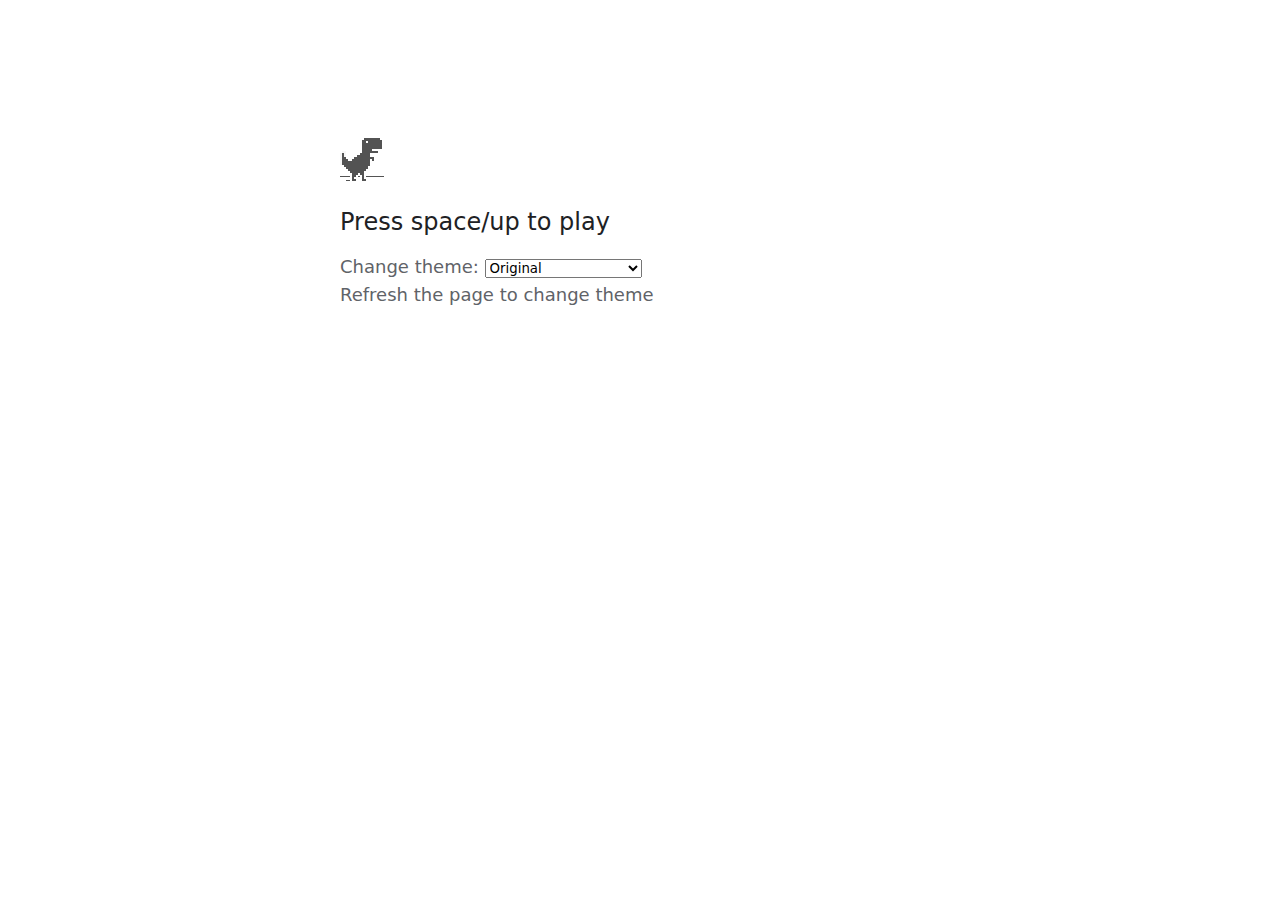
<file: chrome-dino/index.html>
<!DOCTYPE html>
<html dir="ltr" lang="en" class="offline">
    <head>
        <meta charset="utf-8">
        <meta name="color-scheme" content="light dark">
        <meta name="theme-color" content="#fff">
        <meta name="viewport" content="width=device-width, initial-scale=1.0,
            maximum-scale=1.0, user-scalable=no">
        <link rel="apple-touch-icon" sizes="128x128" href="icons/icon-128.png">
        <link rel="apple-touch-icon" sizes="256x256" href="icons/icon-256.png">
        <title>Chrome Dino</title>
        <link rel="stylesheet" href="styles/interstitial_core.css">
        <link rel="stylesheet" href="styles/interstitial_common.css">
        <link rel="stylesheet" href="styles/neterror.css">
        <script src="scripts/neterror.slim.js"></script>
        <script src="scripts/offline.js"></script>
        <script src="scripts/offline-sprite-definitions.js"></script>
        <link rel="manifest" href="appmanifest.json">
        <!-- Global site tag (gtag.js) - Google Analytics -->
        <script async src="https://www.googletagmanager.com/gtag/js?id=G-SX3SJWCLEY"></script>
        <script>
            window.dataLayer = window.dataLayer || [];
            function gtag(){dataLayer.push(arguments);}
            gtag('js', new Date());

            gtag('config', 'G-SX3SJWCLEY');
        </script>
    </head>
    <body id="t" class="neterror" style="font-size: 75%">
        <div id="main-frame-error" class="interstitial-wrapper">
            <div id="main-content">
                <div class="icon icon-offline" style="visibility: hidden;"></div>
                <div id="main-message">
                    <h1>
                        <span id="heading.msg">Press space/up to play</span>
                    </h1>
                    <h2>
                        Change theme:
                        <select id="themeDino" onChange="changeTheme();">
                            <option value="default">Original</option>
                            <option value="hurdling">Olympic hurdling</option>
                            <option value="gymnastics">Olympic gymnastics</option>
                            <option value="surfing">Olympic surfing</option>
                            <option value="swimming">Olympic swimming</option>
                            <option value="equestrian">Olympic equestrian</option>
                        </select> <br />
                        Refresh the page to change theme
                    </h2>
                </div>
            </div>
            <div role="application" tabindex="0" class="runner-container">
                <canvas class="runner-canvas" width="552" height="150" style="width: 552px; height: 150px;"></canvas>
                <span class="offline-runner-live-region" aria-live="assertive">Dino game. A pixelated dinosaur dodges cacti and pterodactyls as it runs across a desolate landscape. When you hear an audio cue, press space to jump over obstacles.</span>
            </div>
            
        </div>
        <div id="sub-frame-error">
            <!-- Show details when hovering over the icon, in case the details are
                hidden because they're too large. -->
            <div class="icon"></div>
            <div id="sub-frame-error-details" jsselect="summary" jsvalues=".innerHTML:msg" style="display: none;"></div>
        </div>
        <div id="offline-resources">
            <img id="offline-resources-1x" src="images/default_100_percent/offline/100-offline-sprite.png">
            <img id="offline-resources-2x" src="images/default_200_percent/offline/200-offline-sprite.png">
            <template id="audio-resources">
                <audio id="offline-sound-press" src="[data-uri]"></audio>
                <audio id="offline-sound-hit" src="[data-uri]"></audio>
                <audio id="offline-sound-reached" src="[data-uri]"></audio>
            </template>
        </div>
        <script src="scripts/load_time_data.js"></script>
        <script src="scripts/strings.js"></script>
        <script>
            function is_touch_enabled() {
                return ( 'ontouchstart' in window ) || 
                       ( navigator.maxTouchPoints > 0 ) ||
                       ( navigator.msMaxTouchPoints > 0 );
            }
            if ( is_touch_enabled() ) {
                var box = document.getElementById("heading.msg");
                box.innerHTML = "Touch the dino to play";
            }
            
            function changeTheme() {
                switch (document.getElementById("themeDino").value) {
                    case "default":
                        location.href = "index.html";
                        break;
                    case "hurdling":
                        location.href = "1_hurdling.html";
                        break;
                    case "gymnastics":
                        location.href = "2_gymnastics.html";
                        break;
                    case "surfing":
                        location.href = "3_surfing.html";
                        break;
                    case "swimming":
                        location.href = "4_swimming.html";
                        break;
                    case "equestrian":
                        location.href = "5_equestrian.html";
                        break;
                }
            }
        </script>
        <script src="register-sw.js"></script>
    </body>
</html>
</file>
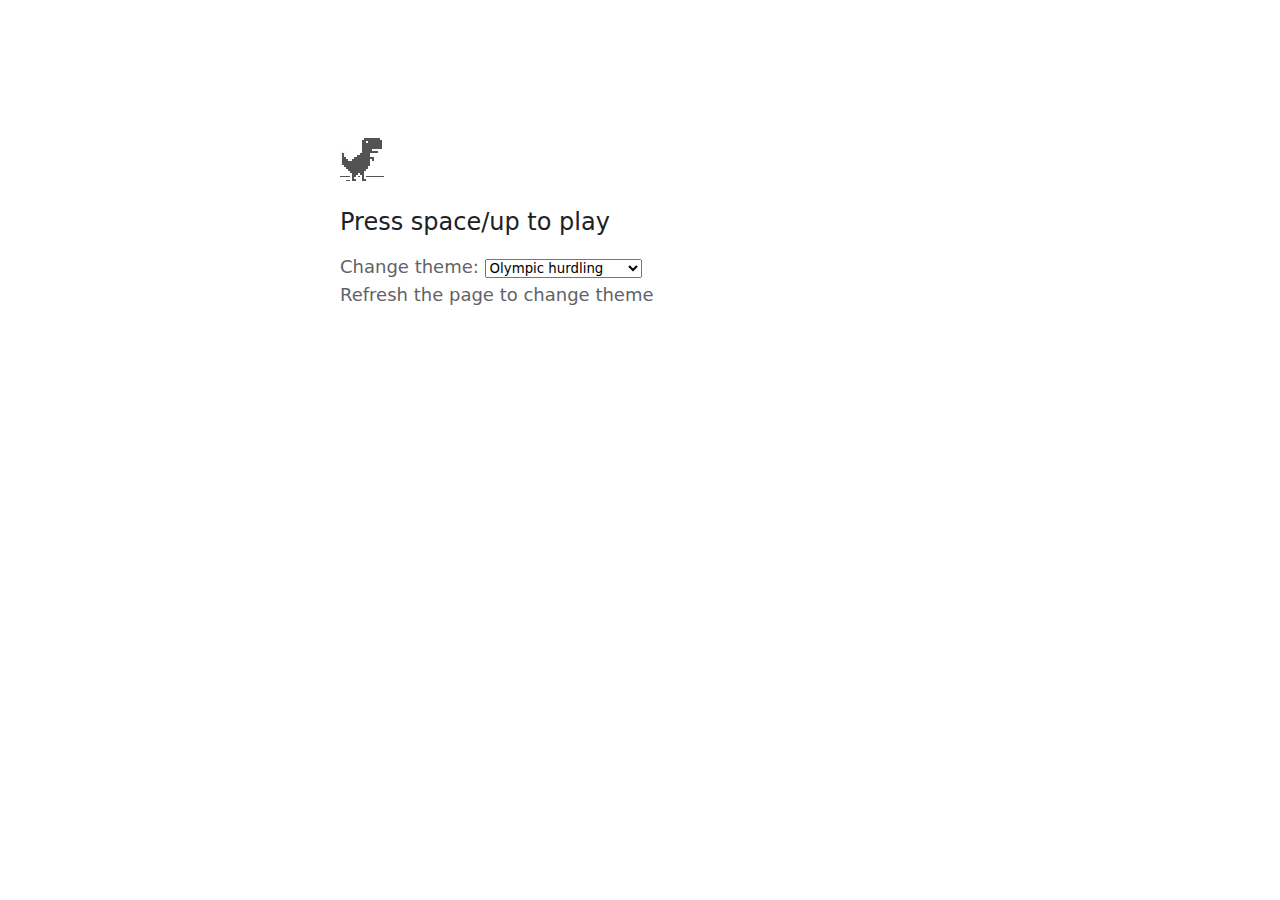
<file: chrome-dino/1_hurdling.html>
<!DOCTYPE html>
<html dir="ltr" lang="en" class="offline">
    <head>
        <meta charset="utf-8">
        <meta name="color-scheme" content="light dark">
        <meta name="theme-color" content="#fff">
        <meta name="viewport" content="width=device-width, initial-scale=1.0,
            maximum-scale=1.0, user-scalable=no">
        <title>Chrome Dino: Olympic Hurdling</title>
        <link rel="stylesheet" href="styles/interstitial_core.css">
        <link rel="stylesheet" href="styles/interstitial_common.css">
        <link rel="stylesheet" href="styles/neterror.css">
        <script src="scripts/neterror.slim.js"></script>
        <script src="scripts/offline.js"></script>
        <script src="scripts/offline-sprite-definitions.js"></script>
    </head>
    <body id="t" class="neterror" style="font-size: 75%">
        <div id="main-frame-error" class="interstitial-wrapper">
            <div id="main-content">
                <div class="icon icon-offline" style="visibility: hidden;"></div>
                <div id="main-message">
                    <h1>
                        <span id="heading.msg">Press space/up to play</span>
                    </h1>
                    <h2>
                        Change theme:
                        <select id="themeDino" onChange="changeTheme();">
                            <option value="hurdling">Olympic hurdling</option>
                            <option value="gymnastics">Olympic gymnastics</option>
                            <option value="surfing">Olympic surfing</option>
                            <option value="swimming">Olympic swimming</option>
                            <option value="equestrian">Olympic equestrian</option>
                            <option value="default">Original</option>
                        </select> <br />
                        Refresh the page to change theme
                    </h2>
                </div>
            </div>
            <div role="application" tabindex="0" class="runner-container">
                <canvas class="runner-canvas" width="552" height="150" style="width: 552px; height: 150px;"></canvas>
                <span class="offline-runner-live-region" aria-live="assertive">Dino game. A pixelated dinosaur dodges cacti and pterodactyls as it runs across a desolate landscape. When you hear an audio cue, press space to jump over obstacles.</span>
            </div>
            
        </div>
        <div id="sub-frame-error">
            <!-- Show details when hovering over the icon, in case the details are
                hidden because they're too large. -->
            <div class="icon"></div>
            <div id="sub-frame-error-details" jsselect="summary" jsvalues=".innerHTML:msg" style="display: none;"></div>
        </div>
        <div id="offline-resources">
            <img id="offline-resources-1x" src="images/default_100_percent/offline/100-offline-sprite.png">
            <img id="offline-resources-2x" src="images/default_200_percent/offline/200-offline-sprite.png">
            <template id="audio-resources">
                <audio id="offline-sound-press" src="[data-uri]"></audio>
                <audio id="offline-sound-hit" src="[data-uri]"></audio>
                <audio id="offline-sound-reached" src="[data-uri]"></audio>
            </template>
        </div>
        <script src="scripts/load_time_data.js"></script>
        <script>const pageData = {"altGameCommonImage1x":"images/default_100_percent/offline/100-olympic-firemedal-sprite.png","altGameCommonImage2x":"images/default_200_percent/offline/200-olympic-firemedal-sprite.png","altGameSpecificImage1x":"images/default_100_percent/offline/100-olympics-hurdling-sprite.png","altGameSpecificImage2x":"images/default_200_percent/offline/200-olympics-hurdling-sprite.png","altGameType":"1","dinoGameA11yAriaLabel":"","dinoGameA11yGameOver":"Game over, your score is $1.","dinoGameA11yHighScore":"Your highest score is $1.","dinoGameA11yJump":"Jump!","dinoGameA11ySpeedToggle":"Start slower","dinoGameA11yStartGame":"Game started.","enableAltGameMode":true,"errorCode":"","fontfamily":"'Segoe UI', Tahoma, sans-serif","fontsize":"75%","heading":{"hostName":"dino","msg":"Press space to play"},"iconClass":"icon-offline","language":"en","textdirection":"ltr","title":"chrome://dino/"};loadTimeData.data = pageData;</script>
        <script>
            function is_touch_enabled() {
                return ( 'ontouchstart' in window ) || 
                       ( navigator.maxTouchPoints > 0 ) ||
                       ( navigator.msMaxTouchPoints > 0 );
            }
            if ( is_touch_enabled() ) {
                var box = document.getElementById("heading.msg");
                box.innerHTML = "Touch the dino to play";
            }
            
            function changeTheme() {
                switch (document.getElementById("themeDino").value) {
                    case "default":
                        location.href = "index.html";
                        break;
                    case "hurdling":
                        location.href = "1_hurdling.html";
                        break;
                    case "gymnastics":
                        location.href = "2_gymnastics.html";
                        break;
                    case "surfing":
                        location.href = "3_surfing.html";
                        break;
                    case "swimming":
                        location.href = "4_swimming.html";
                        break;
                    case "equestrian":
                        location.href = "5_equestrian.html";
                        break;
                }
            }
        </script>
    </body>
</html>
</file>
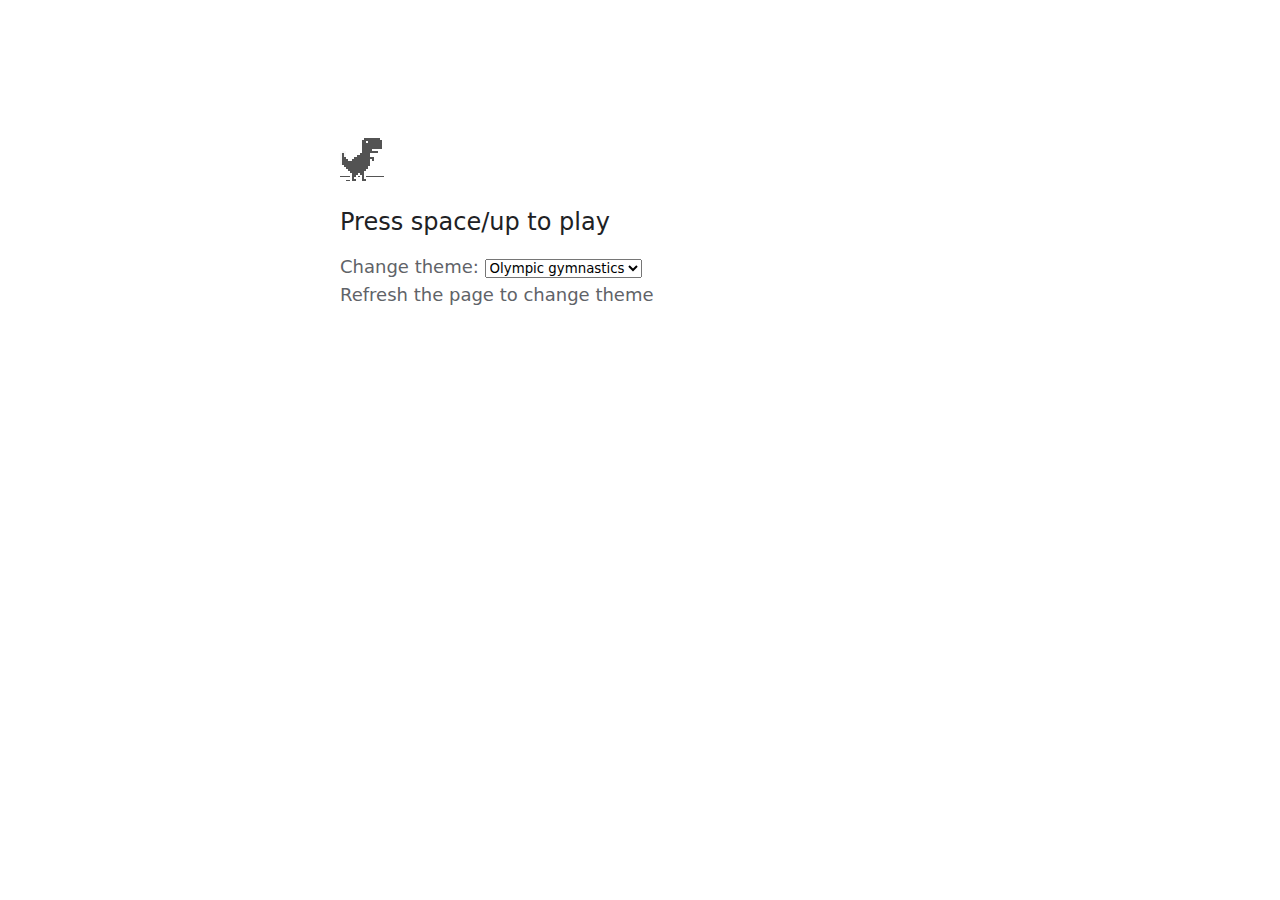
<file: chrome-dino/2_gymnastics.html>
<!DOCTYPE html>
<html dir="ltr" lang="en" class="offline">
    <head>
        <meta charset="utf-8">
        <meta name="color-scheme" content="light dark">
        <meta name="theme-color" content="#fff">
        <meta name="viewport" content="width=device-width, initial-scale=1.0,
            maximum-scale=1.0, user-scalable=no">
        <title>Chrome Dino: Olympic Gymnastics</title>
        <link rel="stylesheet" href="styles/interstitial_core.css">
        <link rel="stylesheet" href="styles/interstitial_common.css">
        <link rel="stylesheet" href="styles/neterror.css">
        <script src="scripts/neterror.slim.js"></script>
        <script src="scripts/offline.js"></script>
        <script src="scripts/offline-sprite-definitions.js"></script>
    </head>
    <body id="t" class="neterror" style="font-size: 75%">
        <div id="main-frame-error" class="interstitial-wrapper">
            <div id="main-content">
                <div class="icon icon-offline" style="visibility: hidden;"></div>
                <div id="main-message">
                    <h1>
                        <span id="heading.msg">Press space/up to play</span>
                    </h1>
                    <h2>
                        Change theme:
                        <select id="themeDino" onChange="changeTheme();">
                            <option value="gymnastics">Olympic gymnastics</option>
                            <option value="surfing">Olympic surfing</option>
                            <option value="swimming">Olympic swimming</option>
                            <option value="equestrian">Olympic equestrian</option>
                            <option value="default">Original</option>
                            <option value="hurdling">Olympic hurdling</option>
                        </select> <br />
                        Refresh the page to change theme
                    </h2>
                </div>
            </div>
            <div role="application" tabindex="0" class="runner-container">
                <canvas class="runner-canvas" width="552" height="150" style="width: 552px; height: 150px;"></canvas>
                <span class="offline-runner-live-region" aria-live="assertive">Dino game. A pixelated dinosaur dodges cacti and pterodactyls as it runs across a desolate landscape. When you hear an audio cue, press space to jump over obstacles.</span>
            </div>
            
        </div>
        <div id="sub-frame-error">
            <!-- Show details when hovering over the icon, in case the details are
                hidden because they're too large. -->
            <div class="icon"></div>
            <div id="sub-frame-error-details" jsselect="summary" jsvalues=".innerHTML:msg" style="display: none;"></div>
        </div>
        <div id="offline-resources">
            <img id="offline-resources-1x" src="images/default_100_percent/offline/100-offline-sprite.png">
            <img id="offline-resources-2x" src="images/default_200_percent/offline/200-offline-sprite.png">
            <template id="audio-resources">
                <audio id="offline-sound-press" src="[data-uri]"></audio>
                <audio id="offline-sound-hit" src="[data-uri]"></audio>
                <audio id="offline-sound-reached" src="[data-uri]"></audio>
            </template>
        </div>
        <script src="scripts/load_time_data.js"></script>
        <script>const pageData = {"altGameCommonImage1x":"images/default_100_percent/offline/100-olympic-firemedal-sprite.png","altGameCommonImage2x":"images/default_200_percent/offline/200-olympic-firemedal-sprite.png","altGameSpecificImage1x":"images/default_100_percent/offline/100-olympics-gymnastics-sprite.png","altGameSpecificImage2x":"images/default_200_percent/offline/200-olympics-gymnastics-sprite.png","altGameType":"2","dinoGameA11yAriaLabel":"","dinoGameA11yGameOver":"Game over, your score is $1.","dinoGameA11yHighScore":"Your highest score is $1.","dinoGameA11yJump":"Jump!","dinoGameA11ySpeedToggle":"Start slower","dinoGameA11yStartGame":"Game started.","enableAltGameMode":true,"errorCode":"","fontfamily":"'Segoe UI', Tahoma, sans-serif","fontsize":"75%","heading":{"hostName":"dino","msg":"Press space to play"},"iconClass":"icon-offline","language":"en","textdirection":"ltr","title":"chrome://dino/"};loadTimeData.data = pageData;</script>
        <script>
            function is_touch_enabled() {
                return ( 'ontouchstart' in window ) || 
                       ( navigator.maxTouchPoints > 0 ) ||
                       ( navigator.msMaxTouchPoints > 0 );
            }
            if ( is_touch_enabled() ) {
                var box = document.getElementById("heading.msg");
                box.innerHTML = "Touch the dino to play";
            }
            
            function changeTheme() {
                switch (document.getElementById("themeDino").value) {
                    case "default":
                        location.href = "index.html";
                        break;
                    case "hurdling":
                        location.href = "1_hurdling.html";
                        break;
                    case "gymnastics":
                        location.href = "2_gymnastics.html";
                        break;
                    case "surfing":
                        location.href = "3_surfing.html";
                        break;
                    case "swimming":
                        location.href = "4_swimming.html";
                        break;
                    case "equestrian":
                        location.href = "5_equestrian.html";
                        break;
                }
            }
        </script>
    </body>
</html>
</file>
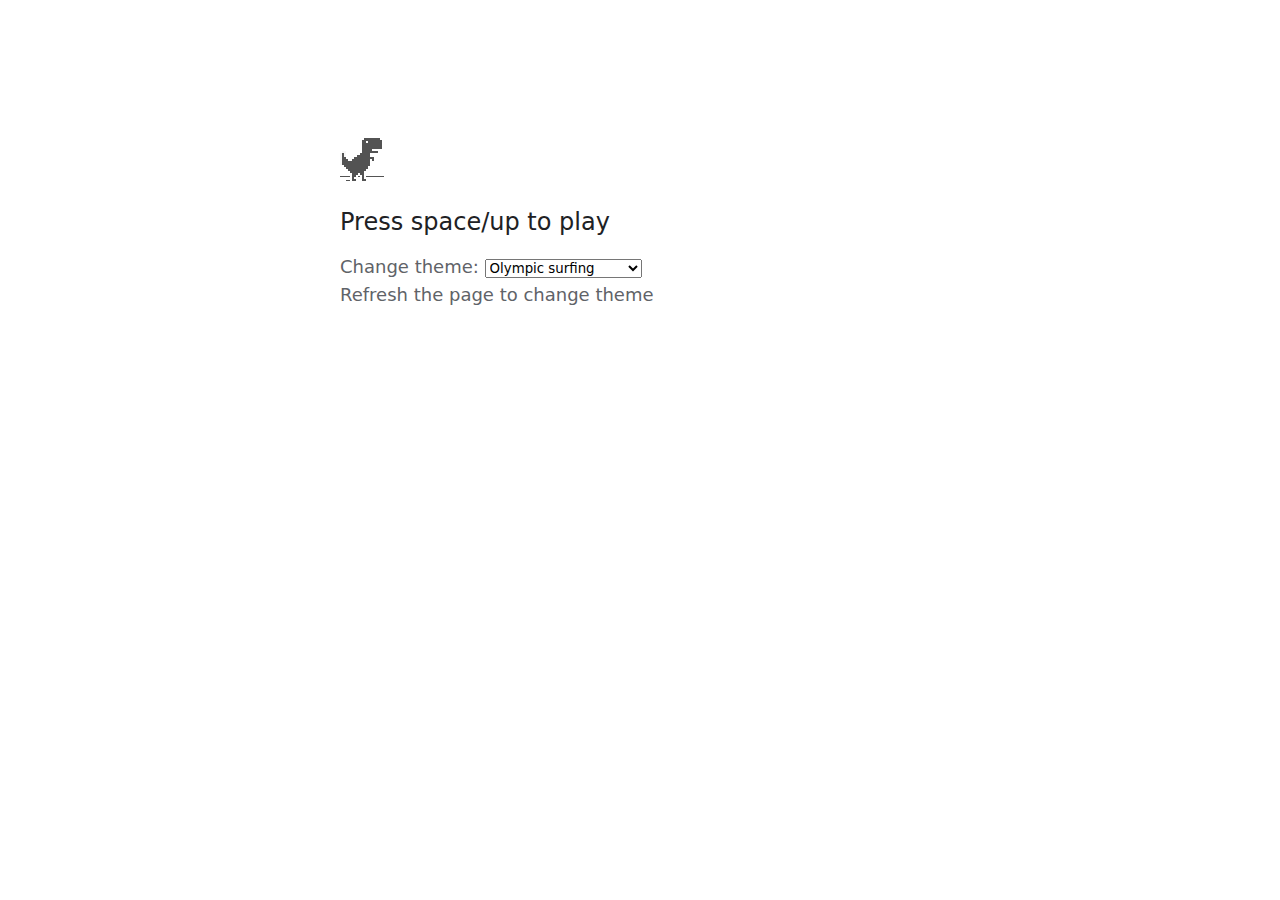
<file: chrome-dino/3_surfing.html>
<!DOCTYPE html>
<html dir="ltr" lang="en" class="offline">
    <head>
        <meta charset="utf-8">
        <meta name="color-scheme" content="light dark">
        <meta name="theme-color" content="#fff">
        <meta name="viewport" content="width=device-width, initial-scale=1.0,
            maximum-scale=1.0, user-scalable=no">
        <title>Chrome Dino: Olympic Surfing</title>
        <link rel="stylesheet" href="styles/interstitial_core.css">
        <link rel="stylesheet" href="styles/interstitial_common.css">
        <link rel="stylesheet" href="styles/neterror.css">
        <script src="scripts/neterror.slim.js"></script>
        <script src="scripts/offline.js"></script>
        <script src="scripts/offline-sprite-definitions.js"></script>
    </head>
    <body id="t" class="neterror" style="font-size: 75%">
        <div id="main-frame-error" class="interstitial-wrapper">
            <div id="main-content">
                <div class="icon icon-offline" style="visibility: hidden;"></div>
                <div id="main-message">
                    <h1>
                        <span id="heading.msg">Press space/up to play</span>
                    </h1>
                    <h2>
                        Change theme:
                        <select id="themeDino" onChange="changeTheme();">
                            <option value="surfing">Olympic surfing</option>
                            <option value="swimming">Olympic swimming</option>
                            <option value="equestrian">Olympic equestrian</option>
                            <option value="default">Original</option>
                            <option value="hurdling">Olympic hurdling</option>
                            <option value="gymnastics">Olympic gymnastics</option>
                        </select> <br />
                        Refresh the page to change theme
                    </h2>
                </div>
            </div>
            <div role="application" tabindex="0" class="runner-container">
                <canvas class="runner-canvas" width="552" height="150" style="width: 552px; height: 150px;"></canvas>
                <span class="offline-runner-live-region" aria-live="assertive">Dino game. A pixelated dinosaur dodges cacti and pterodactyls as it runs across a desolate landscape. When you hear an audio cue, press space to jump over obstacles.</span>
            </div>
            
        </div>
        <div id="sub-frame-error">
            <!-- Show details when hovering over the icon, in case the details are
                hidden because they're too large. -->
            <div class="icon"></div>
            <div id="sub-frame-error-details" jsselect="summary" jsvalues=".innerHTML:msg" style="display: none;"></div>
        </div>
        <div id="offline-resources">
            <img id="offline-resources-1x" src="images/default_100_percent/offline/100-offline-sprite.png">
            <img id="offline-resources-2x" src="images/default_200_percent/offline/200-offline-sprite.png">
            <template id="audio-resources">
                <audio id="offline-sound-press" src="[data-uri]"></audio>
                <audio id="offline-sound-hit" src="[data-uri]"></audio>
                <audio id="offline-sound-reached" src="[data-uri]"></audio>
            </template>
        </div>
        <script src="scripts/load_time_data.js"></script>
        <script>const pageData = {"altGameCommonImage1x":"images/default_100_percent/offline/100-olympic-firemedal-sprite.png","altGameCommonImage2x":"images/default_200_percent/offline/200-olympic-firemedal-sprite.png","altGameSpecificImage1x":"images/default_100_percent/offline/100-olympics-surfing-sprite.png","altGameSpecificImage2x":"images/default_200_percent/offline/200-olympics-surfing-sprite.png","altGameType":"3","dinoGameA11yAriaLabel":"","dinoGameA11yGameOver":"Game over, your score is $1.","dinoGameA11yHighScore":"Your highest score is $1.","dinoGameA11yJump":"Jump!","dinoGameA11ySpeedToggle":"Start slower","dinoGameA11yStartGame":"Game started.","enableAltGameMode":true,"errorCode":"","fontfamily":"'Segoe UI', Tahoma, sans-serif","fontsize":"75%","heading":{"hostName":"dino","msg":"Press space to play"},"iconClass":"icon-offline","language":"en","textdirection":"ltr","title":"chrome://dino/"};loadTimeData.data = pageData;</script>
        <script>
            function is_touch_enabled() {
                return ( 'ontouchstart' in window ) || 
                       ( navigator.maxTouchPoints > 0 ) ||
                       ( navigator.msMaxTouchPoints > 0 );
            }
            if ( is_touch_enabled() ) {
                var box = document.getElementById("heading.msg");
                box.innerHTML = "Touch the dino to play";
            }
            
            function changeTheme() {
                switch (document.getElementById("themeDino").value) {
                    case "default":
                        location.href = "index.html";
                        break;
                    case "hurdling":
                        location.href = "1_hurdling.html";
                        break;
                    case "gymnastics":
                        location.href = "2_gymnastics.html";
                        break;
                    case "surfing":
                        location.href = "3_surfing.html";
                        break;
                    case "swimming":
                        location.href = "4_swimming.html";
                        break;
                    case "equestrian":
                        location.href = "5_equestrian.html";
                        break;
                }
            }
        </script>
    </body>
</html>
</file>
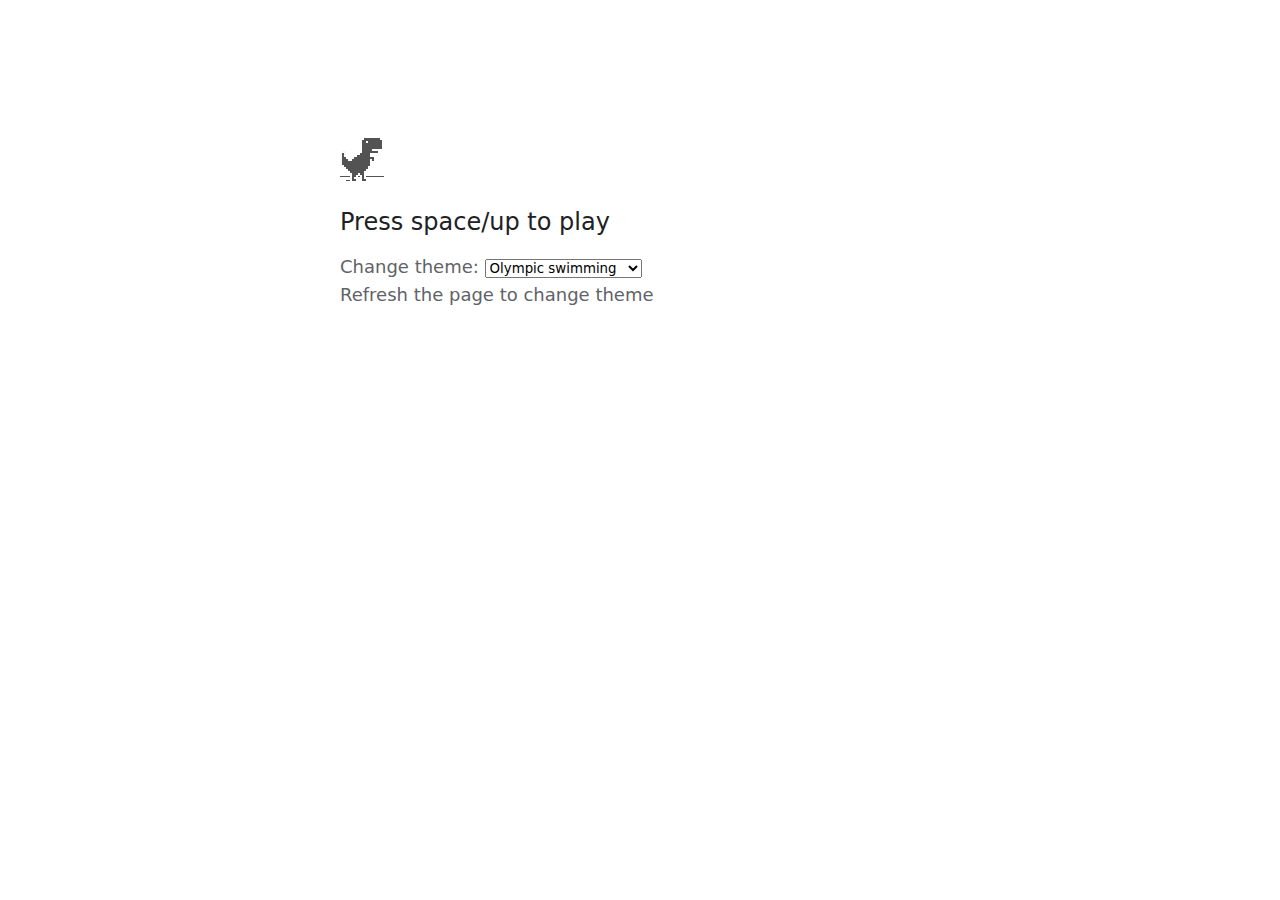
<file: chrome-dino/4_swimming.html>
<!DOCTYPE html>
<html dir="ltr" lang="en" class="offline">
    <head>
        <meta charset="utf-8">
        <meta name="color-scheme" content="light dark">
        <meta name="theme-color" content="#fff">
        <meta name="viewport" content="width=device-width, initial-scale=1.0,
            maximum-scale=1.0, user-scalable=no">
        <title>Chrome Dino: Olympic Swimming</title>
        <link rel="stylesheet" href="styles/interstitial_core.css">
        <link rel="stylesheet" href="styles/interstitial_common.css">
        <link rel="stylesheet" href="styles/neterror.css">
        <script src="scripts/neterror.slim.js"></script>
        <script src="scripts/offline.js"></script>
        <script src="scripts/offline-sprite-definitions.js"></script>
    </head>
    <body id="t" class="neterror" style="font-size: 75%">
        <div id="main-frame-error" class="interstitial-wrapper">
            <div id="main-content">
                <div class="icon icon-offline" style="visibility: hidden;"></div>
                <div id="main-message">
                    <h1>
                        <span id="heading.msg">Press space/up to play</span>
                    </h1>
                    <h2>
                        Change theme:
                        <select id="themeDino" onChange="changeTheme();">
                            <option value="swimming">Olympic swimming</option>
                            <option value="equestrian">Olympic equestrian</option>
                            <option value="default">Original</option>
                            <option value="hurdling">Olympic hurdling</option>
                            <option value="gymnastics">Olympic gymnastics</option>
                            <option value="surfing">Olympic surfing</option>
                        </select> <br />
                        Refresh the page to change theme
                    </h2>
                </div>
            </div>
            <div role="application" tabindex="0" class="runner-container">
                <canvas class="runner-canvas" width="552" height="150" style="width: 552px; height: 150px;"></canvas>
                <span class="offline-runner-live-region" aria-live="assertive">Dino game. A pixelated dinosaur dodges cacti and pterodactyls as it runs across a desolate landscape. When you hear an audio cue, press space to jump over obstacles.</span>
            </div>
            
        </div>
        <div id="sub-frame-error">
            <!-- Show details when hovering over the icon, in case the details are
                hidden because they're too large. -->
            <div class="icon"></div>
            <div id="sub-frame-error-details" jsselect="summary" jsvalues=".innerHTML:msg" style="display: none;"></div>
        </div>
        <div id="offline-resources">
            <img id="offline-resources-1x" src="images/default_100_percent/offline/100-offline-sprite.png">
            <img id="offline-resources-2x" src="images/default_200_percent/offline/200-offline-sprite.png">
            <template id="audio-resources">
                <audio id="offline-sound-press" src="[data-uri]"></audio>
                <audio id="offline-sound-hit" src="[data-uri]"></audio>
                <audio id="offline-sound-reached" src="[data-uri]"></audio>
            </template>
        </div>
        <script src="scripts/load_time_data.js"></script>
        <script>const pageData = {"altGameCommonImage1x":"images/default_100_percent/offline/100-olympic-firemedal-sprite.png","altGameCommonImage2x":"images/default_200_percent/offline/200-olympic-firemedal-sprite.png","altGameSpecificImage1x":"images/default_100_percent/offline/100-olympics-swimming-sprite.png","altGameSpecificImage2x":"images/default_200_percent/offline/200-olympics-swimming-sprite.png","altGameType":"4","dinoGameA11yAriaLabel":"","dinoGameA11yGameOver":"Game over, your score is $1.","dinoGameA11yHighScore":"Your highest score is $1.","dinoGameA11yJump":"Jump!","dinoGameA11ySpeedToggle":"Start slower","dinoGameA11yStartGame":"Game started.","enableAltGameMode":true,"errorCode":"","fontfamily":"'Segoe UI', Tahoma, sans-serif","fontsize":"75%","heading":{"hostName":"dino","msg":"Press space to play"},"iconClass":"icon-offline","language":"en","textdirection":"ltr","title":"chrome://dino/"};loadTimeData.data = pageData;</script>
        <script>
            function is_touch_enabled() {
                return ( 'ontouchstart' in window ) || 
                       ( navigator.maxTouchPoints > 0 ) ||
                       ( navigator.msMaxTouchPoints > 0 );
            }
            if ( is_touch_enabled() ) {
                var box = document.getElementById("heading.msg");
                box.innerHTML = "Touch the dino to play";
            }
            
            function changeTheme() {
                switch (document.getElementById("themeDino").value) {
                    case "default":
                        location.href = "index.html";
                        break;
                    case "hurdling":
                        location.href = "1_hurdling.html";
                        break;
                    case "gymnastics":
                        location.href = "2_gymnastics.html";
                        break;
                    case "surfing":
                        location.href = "3_surfing.html";
                        break;
                    case "swimming":
                        location.href = "4_swimming.html";
                        break;
                    case "equestrian":
                        location.href = "5_equestrian.html";
                        break;
                }
            }
        </script>
    </body>
</html>
</file>
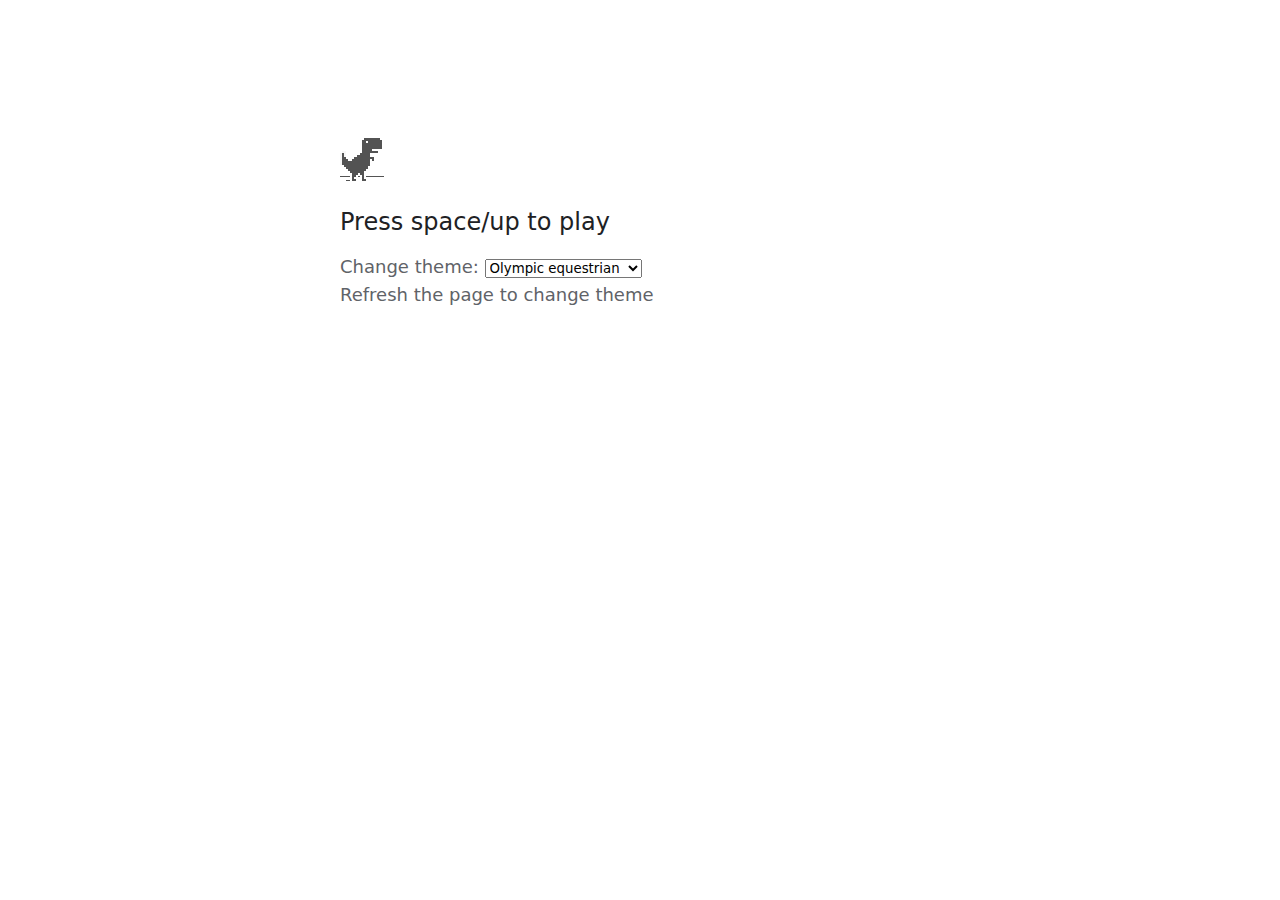
<file: chrome-dino/5_equestrian.html>
<!DOCTYPE html>
<html dir="ltr" lang="en" class="offline">
    <head>
        <meta charset="utf-8">
        <meta name="color-scheme" content="light dark">
        <meta name="theme-color" content="#fff">
        <meta name="viewport" content="width=device-width, initial-scale=1.0,
            maximum-scale=1.0, user-scalable=no">
        <title>Chrome Dino: Olympic Equestrian</title>
        <link rel="stylesheet" href="styles/interstitial_core.css">
        <link rel="stylesheet" href="styles/interstitial_common.css">
        <link rel="stylesheet" href="styles/neterror.css">
        <script src="scripts/neterror.slim.js"></script>
        <script src="scripts/offline.js"></script>
        <script src="scripts/offline-sprite-definitions.js"></script>
    </head>
    <body id="t" class="neterror" style="font-size: 75%">
        <div id="main-frame-error" class="interstitial-wrapper">
            <div id="main-content">
                <div class="icon icon-offline" style="visibility: hidden;"></div>
                <div id="main-message">
                    <h1>
                        <span id="heading.msg">Press space/up to play</span>
                    </h1>
                    <h2>
                        Change theme:
                        <select id="themeDino" onChange="changeTheme();">
                            <option value="default">Olympic equestrian</option>
                            <option value="original">Original</option>
                            <option value="hurdling">Olympic hurdling</option>
                            <option value="gymnastics">Olympic gymnastics</option>
                            <option value="surfing">Olympic surfing</option>
                            <option value="swimming">Olympic swimming</option>
                        </select> <br />
                        Refresh the page to change theme
                    </h2>
                </div>
            </div>
            <div role="application" tabindex="0" class="runner-container">
                <canvas class="runner-canvas" width="552" height="150" style="width: 552px; height: 150px;"></canvas>
                <span class="offline-runner-live-region" aria-live="assertive">Dino game. A pixelated dinosaur dodges cacti and pterodactyls as it runs across a desolate landscape. When you hear an audio cue, press space to jump over obstacles.</span>
            </div>
            
        </div>
        <div id="sub-frame-error">
            <!-- Show details when hovering over the icon, in case the details are
                hidden because they're too large. -->
            <div class="icon"></div>
            <div id="sub-frame-error-details" jsselect="summary" jsvalues=".innerHTML:msg" style="display: none;"></div>
        </div>
        <div id="offline-resources">
            <img id="offline-resources-1x" src="images/default_100_percent/offline/100-offline-sprite.png">
            <img id="offline-resources-2x" src="images/default_200_percent/offline/200-offline-sprite.png">
            <template id="audio-resources">
                <audio id="offline-sound-press" src="[data-uri]"></audio>
                <audio id="offline-sound-hit" src="[data-uri]"></audio>
                <audio id="offline-sound-reached" src="[data-uri]"></audio>
            </template>
        </div>
        <script src="scripts/load_time_data.js"></script>
        <script>const pageData = {"altGameCommonImage1x":"images/default_100_percent/offline/100-olympic-firemedal-sprite.png","altGameCommonImage2x":"images/default_200_percent/offline/200-olympic-firemedal-sprite.png","altGameSpecificImage1x":"images/default_100_percent/offline/100-olympics-equestrian-sprite.png","altGameSpecificImage2x":"images/default_200_percent/offline/200-olympics-equestrian-sprite.png","altGameType":"5","dinoGameA11yAriaLabel":"","dinoGameA11yGameOver":"Game over, your score is $1.","dinoGameA11yHighScore":"Your highest score is $1.","dinoGameA11yJump":"Jump!","dinoGameA11ySpeedToggle":"Start slower","dinoGameA11yStartGame":"Game started.","enableAltGameMode":true,"errorCode":"","fontfamily":"'Segoe UI', Tahoma, sans-serif","fontsize":"75%","heading":{"hostName":"dino","msg":"Press space to play"},"iconClass":"icon-offline","language":"en","textdirection":"ltr","title":"chrome://dino/"};loadTimeData.data = pageData;</script>
        <script>
            function is_touch_enabled() {
                return ( 'ontouchstart' in window ) || 
                       ( navigator.maxTouchPoints > 0 ) ||
                       ( navigator.msMaxTouchPoints > 0 );
            }
            if ( is_touch_enabled() ) {
                var box = document.getElementById("heading.msg");
                box.innerHTML = "Touch the dino to play";
            }
            
            function changeTheme() {
                switch (document.getElementById("themeDino").value) {
                    case "default":
                        location.href = "5_equestrian.html";
                        break;
                    case "hurdling":
                        location.href = "1_hurdling.html";
                        break;
                    case "gymnastics":
                        location.href = "2_gymnastics.html";
                        break;
                    case "surfing":
                        location.href = "3_surfing.html";
                        break;
                    case "swimming":
                        location.href = "4_swimming.html";
                        break;
                    case "original":
                        location.href = "index.html";
                        break;
                }
            }
        </script>
    </body>
</html>
</file>
<file: chrome-dino/styles/interstitial_core.css>
:root {
  --background-color: #fff;
  --google-blue-100: rgb(210, 227, 252);
  --google-blue-300: rgb(138, 180, 248);
  --google-blue-600: rgb(26, 115, 232);
  --google-blue-700: rgb(25, 103, 210);
  --google-gray-100: rgb(241, 243, 244);
  --google-gray-300: rgb(218, 220, 224);
  --google-gray-500: rgb(154, 160, 166);
  --google-gray-50: rgb(248, 249, 250);
  --google-gray-600: rgb(128, 134, 139);
  --google-gray-700: rgb(95, 99, 104);
  --google-gray-800: rgb(60, 64, 67);
  --google-gray-900: rgb(32, 33, 36);
}


/* Copyright 2017 The Chromium Authors. All rights reserved.
 * Use of this source code is governed by a BSD-style license that can be
 * found in the LICENSE file. */

a {
  color: var(--link-color);
}

body {
  --background-color: #fff;
  --error-code-color: var(--google-gray-700);
  --google-blue-100: rgb(210, 227, 252);
  --google-blue-300: rgb(138, 180, 248);
  --google-blue-600: rgb(26, 115, 232);
  --google-blue-700: rgb(25, 103, 210);
  --google-gray-100: rgb(241, 243, 244);
  --google-gray-300: rgb(218, 220, 224);
  --google-gray-500: rgb(154, 160, 166);
  --google-gray-50: rgb(248, 249, 250);
  --google-gray-600: rgb(128, 134, 139);
  --google-gray-700: rgb(95, 99, 104);
  --google-gray-800: rgb(60, 64, 67);
  --google-gray-900: rgb(32, 33, 36);
  --heading-color: var(--google-gray-900);
  --link-color: rgb(88, 88, 88);
  --popup-container-background-color: rgba(0,0,0,.65);
  --primary-button-fill-color-active: var(--google-blue-700);
  --primary-button-fill-color: var(--google-blue-600);
  --primary-button-text-color: #fff;
  --quiet-background-color: rgb(247, 247, 247);
  --secondary-button-border-color: var(--google-gray-500);
  --secondary-button-fill-color: #fff;
  --secondary-button-hover-border-color: var(--google-gray-600);
  --secondary-button-hover-fill-color: var(--google-gray-50);
  --secondary-button-text-color: var(--google-gray-700);
  --small-link-color: var(--google-gray-700);
  --text-color: var(--google-gray-700);
  background: var(--background-color);
  color: var(--text-color);
  word-wrap: break-word;
}

.nav-wrapper .secondary-button {
  background: var(--secondary-button-fill-color);
  border: 1px solid var(--secondary-button-border-color);
  color: var(--secondary-button-text-color);
  float: none;
  margin: 0;
  padding: 8px 16px;
}

.hidden {
  display: none;
}

html {
  -webkit-text-size-adjust: 100%;
  font-size: 125%;
}

.icon {
  background-repeat: no-repeat;
  background-size: 100%;
}

@media (prefers-color-scheme: dark) {
  body {
    --background-color: var(--google-gray-900);
    --error-code-color: var(--google-gray-500);
    --heading-color: var(--google-gray-500);
    --link-color: var(--google-blue-300);
    --primary-button-fill-color-active: rgb(129, 162, 208);
    --primary-button-fill-color: var(--google-blue-300);
    --primary-button-text-color: var(--google-gray-900);
    --quiet-background-color: var(--background-color);
    --secondary-button-border-color: var(--google-gray-700);
    --secondary-button-fill-color: var(--google-gray-900);
    --secondary-button-hover-fill-color: rgb(48, 51, 57);
    --secondary-button-text-color: var(--google-blue-300);
    --small-link-color: var(--google-blue-300);
    --text-color: var(--google-gray-500);
  }
}
</file>
<file: chrome-dino/styles/interstitial_common.css>
/* Copyright 2014 The Chromium Authors. All rights reserved.
   Use of this source code is governed by a BSD-style license that can be
   found in the LICENSE file. */

button {
  border: 0;
  border-radius: 4px;
  box-sizing: border-box;
  color: var(--primary-button-text-color);
  cursor: pointer;
  float: right;
  font-size: .875em;
  margin: 0;
  padding: 8px 16px;
  transition: box-shadow 150ms cubic-bezier(0.4, 0, 0.2, 1);
  user-select: none;
}

[dir='rtl'] button {
  float: left;
}

.bad-clock button,
.captive-portal button,
.https-only button,
.insecure-form button,
.lookalike-url button,
.main-frame-blocked button,
.neterror button,
.pdf button,
.ssl button,
.safe-browsing-billing button {
  background: var(--primary-button-fill-color);
}

button:active {
  background: var(--primary-button-fill-color-active);
  outline: 0;
}

#debugging {
  display: inline;
  overflow: auto;
}

.debugging-content {
  line-height: 1em;
  margin-bottom: 0;
  margin-top: 1em;
}

.debugging-content-fixed-width {
  display: block;
  font-family: monospace;
  font-size: 1.2em;
  margin-top: 0.5em;
}

.debugging-title {
  font-weight: bold;
}

#details {
  margin: 0 0 50px;
}

#details p:not(:first-of-type) {
  margin-top: 20px;
}

.secondary-button:active {
  border-color: white;
  box-shadow: 0 1px 2px 0 rgba(60, 64, 67, .3),
      0 2px 6px 2px rgba(60, 64, 67, .15);
}

.secondary-button:hover {
  background: var(--secondary-button-hover-fill-color);
  border-color: var(--secondary-button-hover-border-color);
  text-decoration: none;
}

.error-code {
  color: var(--error-code-color);
  font-size: .8em;
  margin-top: 12px;
  text-transform: uppercase;
}

#error-debugging-info {
  font-size: 0.8em;
}

h1 {
  color: var(--heading-color);
  font-size: 1.6em;
  font-weight: normal;
  line-height: 1.25em;
  margin-bottom: 16px;
}

h2 {
  font-size: 1.2em;
  font-weight: normal;
}

.icon {
  height: 72px;
  margin: 0 0 40px;
  width: 72px;
}

input[type=checkbox] {
  opacity: 0;
}

input[type=checkbox]:focus ~ .checkbox::after {
  outline: -webkit-focus-ring-color auto 5px;
}

.interstitial-wrapper {
  box-sizing: border-box;
  font-size: 1em;
  line-height: 1.6em;
  margin: 14vh auto 0;
  max-width: 600px;
  width: 100%;
}

#main-message > p {
  display: inline;
}

#extended-reporting-opt-in {
  font-size: .875em;
  margin-top: 32px;
}

#extended-reporting-opt-in label {
  display: grid;
  grid-template-columns: 1.8em 1fr;
  position: relative;
}

#enhanced-protection-message {
  border-radius: 4px;
  font-size: 1em;
  margin-top: 32px;
  padding: 10px 5px;
}

#enhanced-protection-message label {
  display: grid;
  grid-template-columns: 2.5em 1fr;
  position: relative;
}

#enhanced-protection-message div {
  margin: 0.5em;
}

#enhanced-protection-message .icon {
  height: 1.5em;
  vertical-align: middle;
  width: 1.5em;
}

.nav-wrapper {
  margin-top: 51px;
}

.nav-wrapper::after {
  clear: both;
  content: '';
  display: table;
  width: 100%;
}

.small-link {
  color: var(--small-link-color);
  font-size: .875em;
}

.checkboxes {
  flex: 0 0 24px;
}

.checkbox {
  --padding: .9em;
  background: transparent;
  display: block;
  height: 1em;
  left: -1em;
  padding-inline-start: var(--padding);
  position: absolute;
  right: 0;
  top: -.5em;
  width: 1em;
}

.checkbox::after {
  border: 1px solid white;
  border-radius: 2px;
  content: '';
  height: 1em;
  left: var(--padding);
  position: absolute;
  top: var(--padding);
  width: 1em;
}

.checkbox::before {
  background: transparent;
  border: 2px solid white;
  border-inline-end-width: 0;
  border-top-width: 0;
  content: '';
  height: .2em;
  left: calc(.3em + var(--padding));
  opacity: 0;
  position: absolute;
  top: calc(.3em  + var(--padding));
  transform: rotate(-45deg);
  width: .5em;
}

input[type=checkbox]:checked ~ .checkbox::before {
  opacity: 1;
}

#recurrent-error-message {
  background: #ededed;
  border-radius: 4px;
  margin-bottom: 16px;
  margin-top: 12px;
  padding: 12px 16px;
}

.showing-recurrent-error-message #extended-reporting-opt-in {
  margin-top: 16px;
}

.showing-recurrent-error-message #enhanced-protection-message {
  margin-top: 16px;
}

@media (max-width: 700px) {
  .interstitial-wrapper {
    padding: 0 10%;
  }

  #error-debugging-info {
    overflow: auto;
  }
}

@media (max-width: 420px) {
  button,
  [dir='rtl'] button,
  .small-link {
    float: none;
    font-size: .825em;
    font-weight: 500;
    margin: 0;
    width: 100%;
  }

  button {
    padding: 16px 24px;
  }

  #details {
    margin: 20px 0 20px 0;
  }

  #details p:not(:first-of-type) {
    margin-top: 10px;
  }

  .secondary-button:not(.hidden) {
    display: block;
    margin-top: 20px;
    text-align: center;
    width: 100%;
  }

  .interstitial-wrapper {
    padding: 0 5%;
  }

  #extended-reporting-opt-in {
    margin-top: 24px;
  }

  #enhanced-protection-message {
    margin-top: 24px;
  }

  .nav-wrapper {
    margin-top: 30px;
  }
}

/**
 * Mobile specific styling.
 * Navigation buttons are anchored to the bottom of the screen.
 * Details message replaces the top content in its own scrollable area.
 */

@media (max-width: 420px) {
  .nav-wrapper .secondary-button {
    border: 0;
    margin: 16px 0 0;
    margin-inline-end: 0;
    padding-bottom: 16px;
    padding-top: 16px;
  }
}

/* Fixed nav. */
@media (min-width: 240px) and (max-width: 420px) and
       (min-height: 401px),
       (min-width: 421px) and (min-height: 240px) and
       (max-height: 560px) {
  body .nav-wrapper {
    background: var(--background-color);
    bottom: 0;
    box-shadow: 0 -12px 24px var(--background-color);
    left: 0;
    margin: 0 auto;
    max-width: 736px;
    padding-inline-end: 24px;
    padding-inline-start: 24px;
    position: fixed;
    right: 0;
    width: 100%;
    z-index: 2;
  }

  .interstitial-wrapper {
    max-width: 736px;
  }

  #details,
  #main-content {
    padding-bottom: 40px;
  }

  #details {
    padding-top: 5.5vh;
  }

  button.small-link {
    color: var(--google-blue-600);
  }
}

@media (max-width: 420px) and (orientation: portrait),
       (max-height: 560px) {
  body {
    margin: 0 auto;
  }

  button,
  [dir='rtl'] button,
  button.small-link,
  .nav-wrapper .secondary-button {
    font-family: Roboto-Regular,Helvetica;
    font-size: .933em;
    margin: 6px 0;
    transform: translatez(0);
  }

  .nav-wrapper {
    box-sizing: border-box;
    padding-bottom: 8px;
    width: 100%;
  }

  #details {
    box-sizing: border-box;
    height: auto;
    margin: 0;
    opacity: 1;
    transition: opacity 250ms cubic-bezier(0.4, 0, 0.2, 1);
  }

  #details.hidden,
  #main-content.hidden {
    height: 0;
    opacity: 0;
    overflow: hidden;
    padding-bottom: 0;
    transition: none;
  }

  h1 {
    font-size: 1.5em;
    margin-bottom: 8px;
  }

  .icon {
    margin-bottom: 5.69vh;
  }

  .interstitial-wrapper {
    box-sizing: border-box;
    margin: 7vh auto 12px;
    padding: 0 24px;
    position: relative;
  }

  .interstitial-wrapper p {
    font-size: .95em;
    line-height: 1.61em;
    margin-top: 8px;
  }

  #main-content {
    margin: 0;
    transition: opacity 100ms cubic-bezier(0.4, 0, 0.2, 1);
  }

  .small-link {
    border: 0;
  }

  .suggested-left > #control-buttons,
  .suggested-right > #control-buttons {
    float: none;
    margin: 0;
  }
}

@media (min-width: 421px) and (min-height: 500px) and (max-height: 560px) {
  .interstitial-wrapper {
    margin-top: 10vh;
  }
}

@media (min-height: 400px) and (orientation:portrait) {
  .interstitial-wrapper {
    margin-bottom: 145px;
  }
}

@media (min-height: 299px) {
  .nav-wrapper {
    padding-bottom: 16px;
  }
}

@media (max-height: 560px) and (min-height: 240px) and (orientation:landscape) {
  .extended-reporting-has-checkbox #details {
    padding-bottom: 80px;
  }
}

@media (min-height: 500px) and (max-height: 650px) and (max-width: 414px) and
       (orientation: portrait) {
  .interstitial-wrapper {
    margin-top: 7vh;
  }
}

@media (min-height: 650px) and (max-width: 414px) and (orientation: portrait) {
  .interstitial-wrapper {
    margin-top: 10vh;
  }
}

/* Small mobile screens. No fixed nav. */
@media (max-height: 400px) and (orientation: portrait),
       (max-height: 239px) and (orientation: landscape),
       (max-width: 419px) and (max-height: 399px) {
  .interstitial-wrapper {
    display: flex;
    flex-direction: column;
    margin-bottom: 0;
  }

  #details {
    flex: 1 1 auto;
    order: 0;
  }

  #main-content {
    flex: 1 1 auto;
    order: 0;
  }

  .nav-wrapper {
    flex: 0 1 auto;
    margin-top: 8px;
    order: 1;
    padding-inline-end: 0;
    padding-inline-start: 0;
    position: relative;
    width: 100%;
  }

  button,
  .nav-wrapper .secondary-button {
    padding: 16px 24px;
  }

  button.small-link {
    color: var(--google-blue-600);
  }
}

@media (max-width: 239px) and (orientation: portrait) {
  .nav-wrapper {
    padding-inline-end: 0;
    padding-inline-start: 0;
  }
}
</file>
<file: chrome-dino/styles/neterror.css>
* {
  font-family: system-ui, 'Segoe UI', Tahoma, sans-serif;
}

/* Copyright 2013 The Chromium Authors. All rights reserved.
 * Use of this source code is governed by a BSD-style license that can be
 * found in the LICENSE file. */

/* Don't use the main frame div when the error is in a subframe. */
html[subframe] #main-frame-error {
  display: none;
}

/* Don't use the subframe error div when the error is in a main frame. */
html:not([subframe]) #sub-frame-error {
  display: none;
}

h1 {
  margin-top: 0;
  word-wrap: break-word;
}

h1 span {
  font-weight: 500;
}

a {
  text-decoration: none;
}

.icon {
  -webkit-user-select: none;
  display: inline-block;
}

.icon-offline {
  content: -webkit-image-set(
      url(../images/default_100_percent/offline/100-error-offline.png) 1x,
      url(../images/default_200_percent/offline/200-error-offline.png) 2x);
  position: relative;
}

.hidden {
  display: none;
}

/* Offline page */
html[dir='rtl'] .runner-container,
html[dir='rtl'].offline .icon-offline {
  transform: scaleX(-1);
}

.offline {
  transition: filter 1.5s cubic-bezier(0.65, 0.05, 0.36, 1),
              background-color 1.5s cubic-bezier(0.65, 0.05, 0.36, 1);
}

.offline body {
  transition: background-color 1.5s cubic-bezier(0.65, 0.05, 0.36, 1);
}

.offline #main-message > p {
  display: none;
}

.offline.inverted {
  background-color: #dfdedb; /* --google-gray-900 inverted value */
  filter: invert(1);
}

.offline.inverted body {
  background-color: #dfdedb;
}

.offline .interstitial-wrapper {
  color: var(--text-color);
  font-size: 1em;
  line-height: 1.55;
  margin: 0 auto;
  max-width: 600px;
  padding-top: 100px;
  position: relative;
  width: 100%;
}

.offline .runner-container {
  direction: ltr;
  height: 150px;
  max-width: 600px;
  overflow: hidden;
  position: absolute;
  top: 35px;
  width: 44px;
}

.offline .runner-container:focus {
  outline: none;
}

.offline .runner-container:focus-visible {
  /* outline: 3px solid var(--google-blue-300); */
  outline: none;
}

.offline .runner-canvas {
  height: 150px;
  max-width: 600px;
  opacity: 1;
  overflow: hidden;
  position: absolute;
  top: 0;
  z-index: 10;
}

.offline .controller {
  height: 100vh;
  left: 0;
  position: absolute;
  top: 0;
  width: 100vw;
  z-index: 9;
}

#offline-resources {
  display: none;
}

#offline-instruction {
  image-rendering: -moz-crisp-edges;
  image-rendering: -webkit-crisp-edges;
  image-rendering: pixelated;
  image-rendering: crisp-edges;
  left: 0;
  margin: auto;
  position: absolute;
  right: 0;
  top: 60px;
  width: fit-content;
}

.offline-runner-live-region {
  bottom: 0;
  clip-path: polygon(0 0, 0 0, 0 0);
  color: var(--background-color);
  display: block;
  font-size: xx-small;
  overflow: hidden;
  position: absolute;
  text-align: center;
  transition: color 1.5s cubic-bezier(0.65, 0.05, 0.36, 1);
  user-select: none;
}

/* Custom toggle */
.slow-speed-option {
  align-items: center;
  background: var(--google-gray-50);
  border-radius: 24px/50%;
  bottom: 0;
  color: var(--error-code-color);
  /*display: inline-flex;*/
  display: none;
  font-size: 1em;
  left: 0;
  line-height: 1.1em;
  margin: 5px auto;
  padding: 2px 12px 3px 20px;
  position: absolute;
  right: 0;
  width: max-content;
  z-index: 999;
}

.slow-speed-option.hidden {
  display: none;
}

.slow-speed-option [type=checkbox] {
  opacity: 0;
  pointer-events: none;
  position: absolute;
}

.slow-speed-option .slow-speed-toggle {
  cursor: pointer;
  margin-inline-start: 8px;
  padding: 8px 4px;
  position: relative;
}

.slow-speed-option [type=checkbox]:disabled ~ .slow-speed-toggle {
  cursor: default;
}

.slow-speed-option-label [type=checkbox] {
  opacity: 0;
  pointer-events: none;
  position: absolute;
}

.slow-speed-option .slow-speed-toggle::before,
.slow-speed-option .slow-speed-toggle::after {
  content: '';
  display: block;
  margin: 0 3px;
  transition: all 100ms cubic-bezier(0.4, 0, 1, 1);
}

.slow-speed-option .slow-speed-toggle::before {
  background: rgb(189,193,198);
  border-radius: 0.65em;
  height: 0.9em;
  width: 2em;
}

.slow-speed-option .slow-speed-toggle::after {
  background: #fff;
  border-radius: 50%;
  box-shadow: 0 1px 3px 0 rgb(0 0 0 / 40%);
  height: 1.2em;
  position: absolute;
  top: 51%;
  transform: translate(-20%, -50%);
  width: 1.1em;
}

.slow-speed-option [type=checkbox]:focus + .slow-speed-toggle {
  box-shadow: 0 0 8px rgb(94, 158, 214);
  outline: 1px solid rgb(93, 157, 213);
}

.slow-speed-option [type=checkbox]:checked + .slow-speed-toggle::before {
  background: var(--google-blue-600);
  opacity: 0.5;
}

.slow-speed-option [type=checkbox]:checked + .slow-speed-toggle::after {
  background: var(--google-blue-600);
  transform: translate(calc(2em - 90%), -50%);
}

.slow-speed-option [type=checkbox]:checked:disabled +
  .slow-speed-toggle::before {
  background: rgb(189,193,198);
}

.slow-speed-option [type=checkbox]:checked:disabled +
  .slow-speed-toggle::after {
  background: var(--google-gray-50);
}

@media (max-width: 420px) {
  #download-button {
    padding-bottom: 12px;
    padding-top: 12px;
  }

  .suggested-left > #control-buttons,
  .suggested-right > #control-buttons {
    float: none;
  }

  .snackbar {
    border-radius: 0;
    bottom: 0;
    left: 0;
    width: 100%;
  }
}

@media (max-height: 350px) {
  h1 {
    margin: 0 0 15px;
  }

  .icon-offline {
    margin: 0 0 10px;
  }

  .interstitial-wrapper {
    margin-top: 5%;
  }

  .nav-wrapper {
    margin-top: 30px;
  }
}

@media (min-width: 420px) and (max-width: 736px) and
       (min-height: 240px) and (max-height: 420px) and
       (orientation:landscape) {
  .interstitial-wrapper {
    margin-bottom: 100px;
  }
}

@media (max-width: 360px) and (max-height: 480px) {
  .offline .interstitial-wrapper {
    padding-top: 60px;
  }

  .offline .runner-container {
    top: 8px;
  }
}

@media (min-height: 240px) and (orientation: landscape) {
  .offline .interstitial-wrapper {
    margin-bottom: 90px;
  }

  .icon-offline {
    margin-bottom: 20px;
  }
}

@media (max-height: 320px) and (orientation: landscape) {
  .icon-offline {
    margin-bottom: 0;
  }

  .offline .runner-container {
    top: 10px;
  }
}

@media (max-width: 240px) {
  button {
    padding-inline-end: 12px;
    padding-inline-start: 12px;
  }

  .interstitial-wrapper {
    overflow: inherit;
    padding: 0 8px;
  }
}

@media (max-width: 120px) {
  button {
    width: auto;
  }
}

.arcade-mode,
.arcade-mode .runner-container,
.arcade-mode .runner-canvas {
  image-rendering: -moz-crisp-edges;
  image-rendering: -webkit-crisp-edges;
  image-rendering: pixelated;
  image-rendering: crisp-edges;
  max-width: 100%;
  overflow: hidden;
}

.arcade-mode #buttons,
.arcade-mode #main-content {
  opacity: 0;
  overflow: hidden;
}

.arcade-mode .interstitial-wrapper {
  height: 100vh;
  max-width: 100%;
  overflow: hidden;
}

.arcade-mode .runner-container {
  left: 0;
  margin: auto;
  right: 0;
  transform-origin: top center;
  transition: transform 250ms cubic-bezier(0.4, 0, 1, 1) 400ms;
  z-index: 2;
}

@media (prefers-color-scheme: dark) {
  .icon {
    filter: invert(1);
  }

  .offline .runner-canvas {
    filter: invert(1);
    transition: filter 1.5s cubic-bezier(0.65, 0.05, 0.36, 1),
              background-color 1.5s cubic-bezier(0.65, 0.05, 0.36, 1);
  }
  
  .offline.inverted .runner-canvas {
    filter: invert(0);
  }

  .offline.inverted {
    background-color: var(--background-color);
    filter: invert(0);
  }

  .offline.inverted body {
    background-color: #fff;
  }

  .offline.inverted .offline-runner-live-region {
    color: #fff;
  }

  #suggestions-list a {
    color: var(--link-color);
  }

  #error-information-button {
    filter: invert(0.6);
  }

  .slow-speed-option {
    background: var(--google-gray-800);
    color: var(--google-gray-100);
  }

  .slow-speed-option .slow-speed-toggle::before,
  .slow-speed-option [type=checkbox]:checked:disabled +
    .slow-speed-toggle::before {
     background: rgb(189,193,198);
  }

  .slow-speed-option [type=checkbox]:checked + .slow-speed-toggle::after,
  .slow-speed-option [type=checkbox]:checked + .slow-speed-toggle::before {
    background: var(--google-blue-300);
  }
}
</file>
